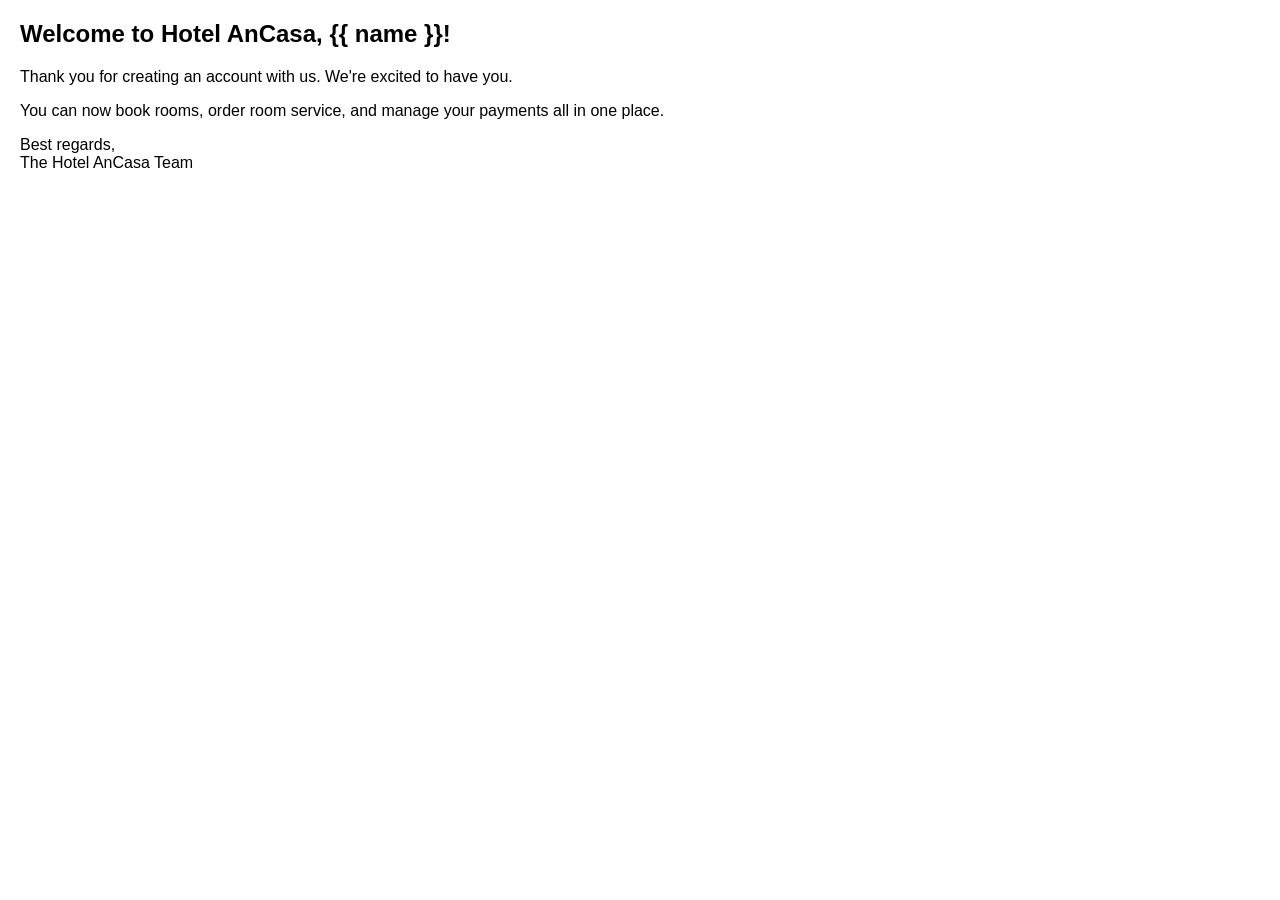
<file: templates/email/welcome.html>
<!DOCTYPE html>
<html lang="en">
<head>
    <meta charset="UTF-8">
    <title>Welcome to Hotel AnCasa</title>
</head>
<body style="font-family: Arial, sans-serif; margin: 20px;">
    <h2>Welcome to Hotel AnCasa, {{ name }}!</h2>
    <p>Thank you for creating an account with us. We're excited to have you.</p>
    <p>You can now book rooms, order room service, and manage your payments all in one place.</p>
    <p>Best regards,<br>The Hotel AnCasa Team</p>
</body>
</html>
</file>
